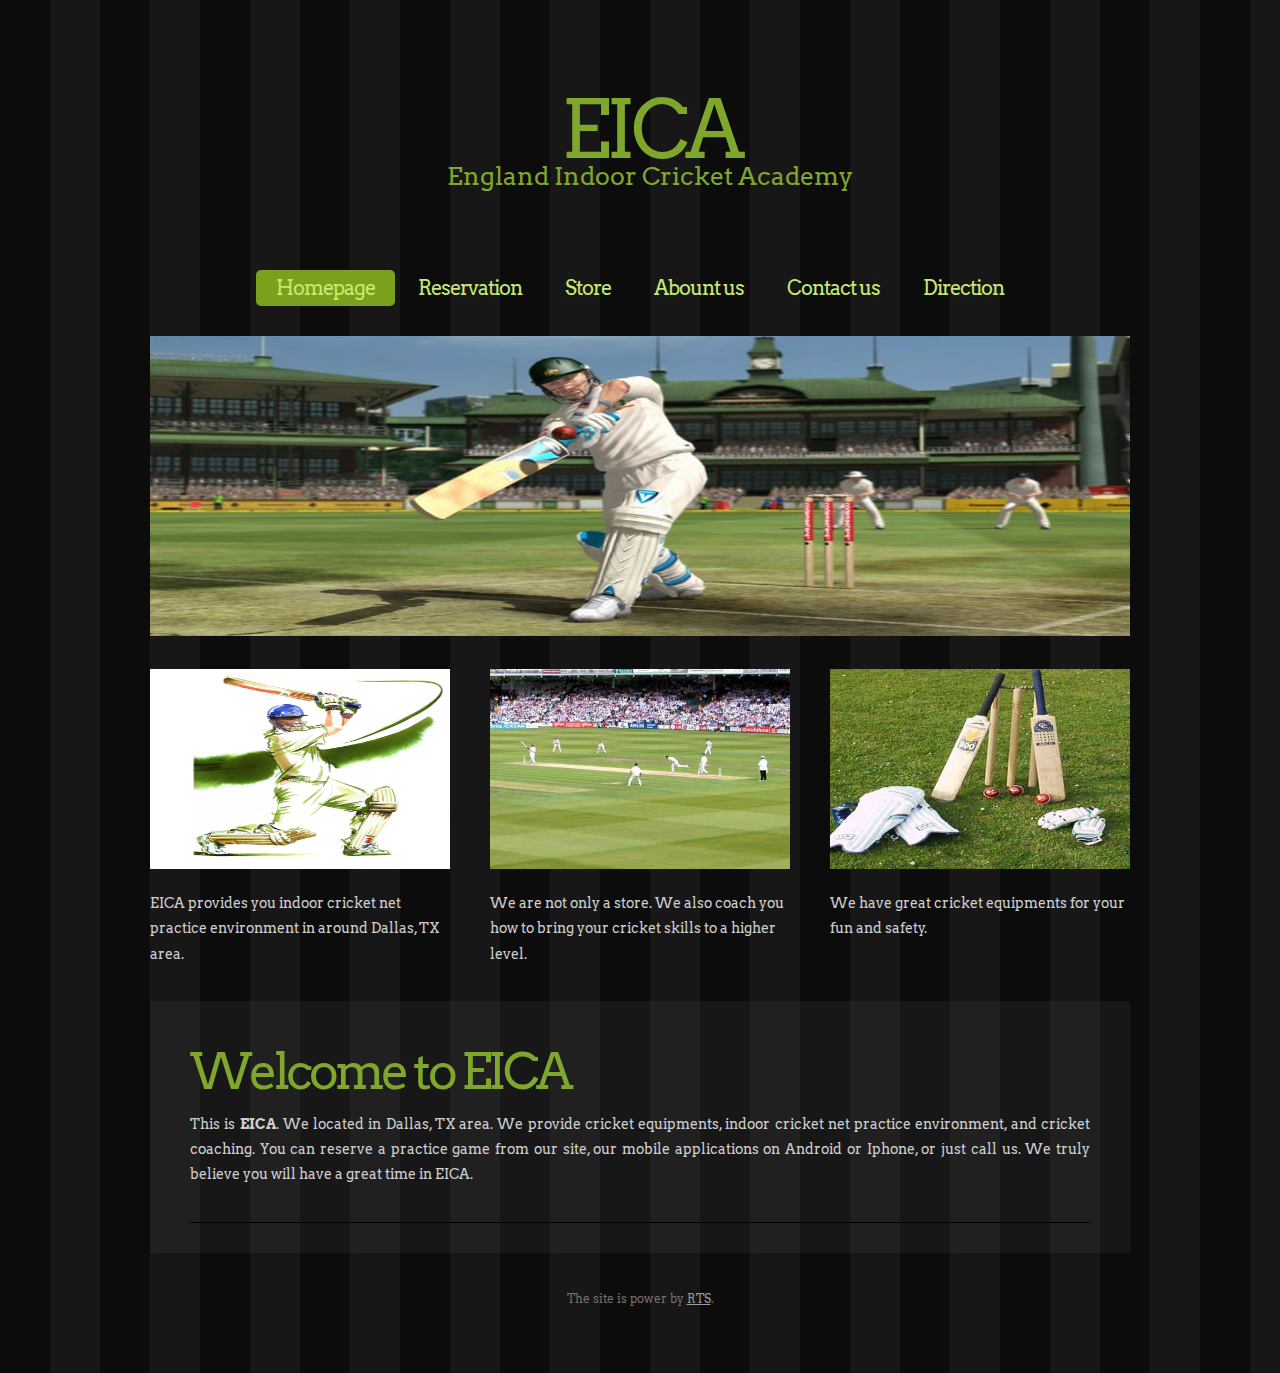
<file: index.html>
<!DOCTYPE html PUBLIC "-//W3C//DTD XHTML 1.0 Strict//EN" "http://www.w3.org/TR/xhtml1/DTD/xhtml1-strict.dtd">
<!--
Design by Free CSS Templates
http://www.freecsstemplates.org
Released for free under a Creative Commons Attribution 2.5 License

Name       : FootBall   
Description: A two-column, fixed-width design with simple color scheme.
Version    : 1.0
Released   : 20120604
-->
<html xmlns="http://www.w3.org/1999/xhtml">
<head>
<meta name="keywords" content="" />
<meta name="description" content="" />
<meta http-equiv="content-type" content="text/html; charset=utf-8" />
<title>EICA by RTS</title>
<link href="http://fonts.googleapis.com/css?family=Abel|Arvo" rel="stylesheet" type="text/css" />
<link href="style.css" rel="stylesheet" type="text/css" media="screen" />
<script type="text/javascript" src="jquery-1.7.1.min.js"></script>
<script type="text/javascript" src="jquery.dropotron-1.0.js"></script>
</head>
<body>
<div id="wrapper">
	<div id="header-wrapper">
		<div id="header">
			<div id="logo">
				<h1><a href="#">EICA</a></h1>
				<p>England Indoor Cricket Academy</p>
			</div>
		</div>
	</div>
	<!-- end #header -->
	<div id="menu-wrapper">
		<ul id="menu">
			<li class="current_page_item"><a href="#"><span>Homepage</span></a></li>
			<li><a href="reservation.jsp"><span>Reservation</span></a></li>
			<li><a href="store.jsp"><span>Store</span></a></li>
			<li><a href="About.html"><span>Abount us</span></a></li>
			
			<!-- 
			<li><span>Links</span>
				<ul>
					<li class="first"> <a href="index">Maecenas luctus lectus</a> </li>
					<li> <a href="search">Integer gravida</a> </li>
					<li class="last"> <a href="about">Ut nonummy rutrum</a> </li>
				</ul>
			</li>
			 -->
			 
			<li><a href="Contact.html"><span>Contact us</span></a></li>
			<li><a href="direction.html"><span>Direction</span></a></li>
		</ul>
		<script type="text/javascript">
			$('#menu').dropotron();
		</script> 
	</div>
	<!-- end #menu -->
	<div id="splash"><img src="images/pics01.jpg" width="980" height="300" alt="" /></div>
	<div id="three-column">
		<div id="column1">
			<p><img src="images/pics02.jpg" width="300" height="200" alt="" /></p>
			<p> EICA provides you indoor cricket net practice environment in around Dallas, TX area. </p>
		</div>
		<div id="column2">
			<p><img src="images/pics03.jpg" width="300" height="200" alt="" /></p>
			<p>We are not only a store. We also coach you how to bring your cricket skills to a higher level.</p>
		</div>
		<div id="column3">
			<p><img src="images/pics04.jpg" width="300" height="200" alt="" /></p>
			<p>We have great cricket equipments for your fun and safety. </p>
		</div>
	</div>
	<div id="page">
		<div class="post">
			<h2 class="title"><a href="#">Welcome to EICA</a></h2>
			<div class="entry">
				<p>This is <strong>EICA</strong>. We located in Dallas, TX area. We provide cricket equipments, indoor cricket net practice environment, and cricket coaching. You can reserve a practice game from our site, our mobile applications on Android or Iphone, or just call us. We truly believe you will have a great time in EICA. </p>
			</div>
		</div>
	</div>
</div>
<div id="footer">
	<p>The site is power by <a href="http://www.rtsolinc.com/">RTS</a>.
</div>
<!-- end #footer -->
</body>
</html>
</file>
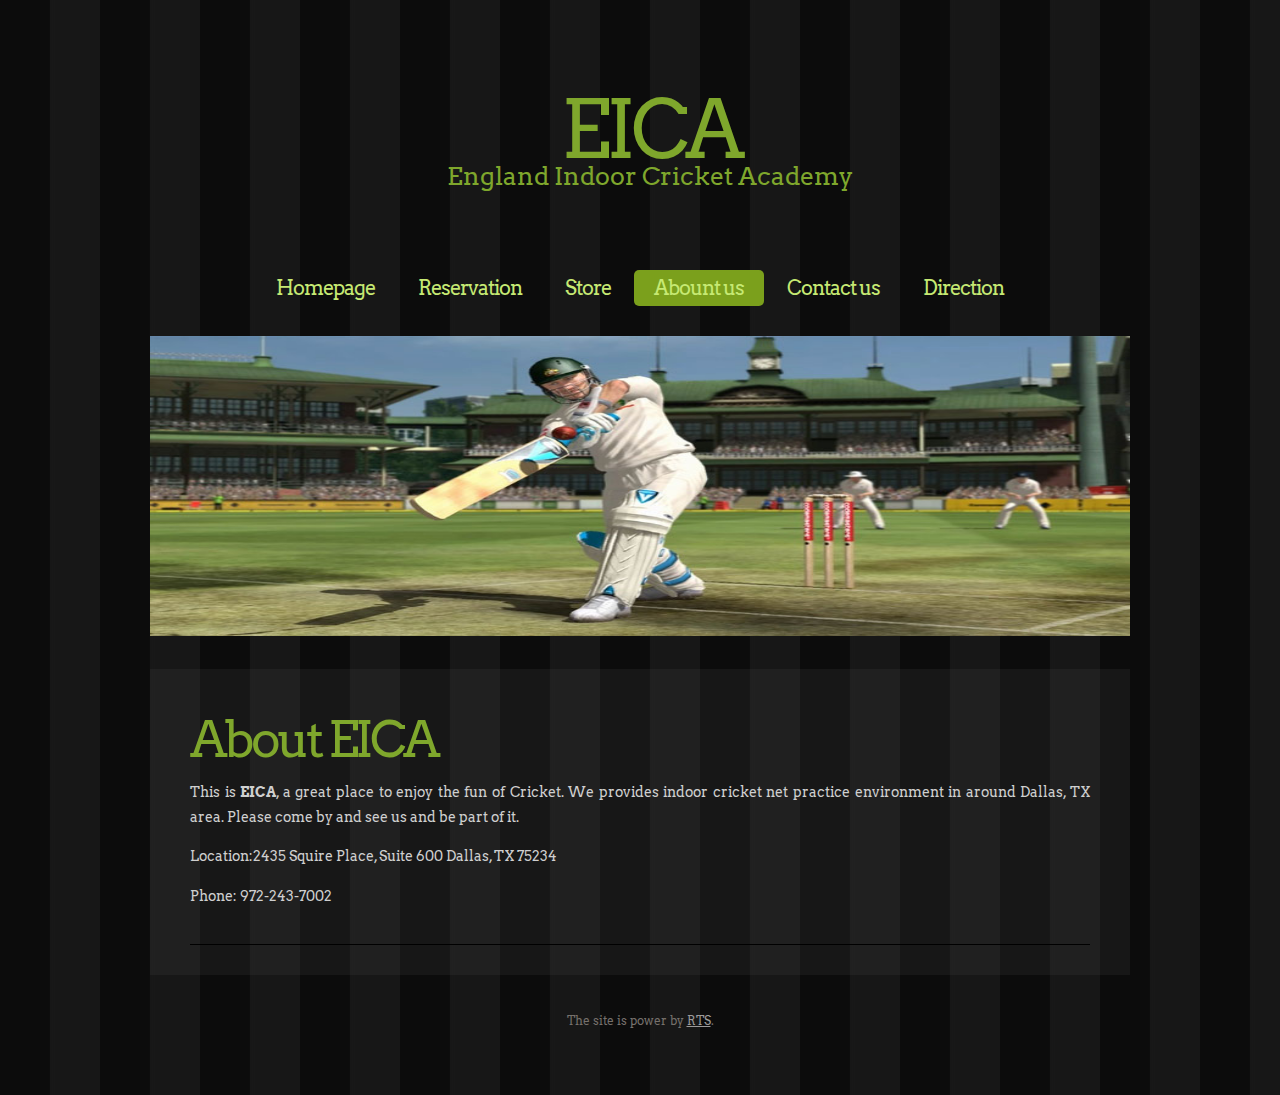
<file: About.html>
<!DOCTYPE html PUBLIC "-//W3C//DTD XHTML 1.0 Strict//EN" "http://www.w3.org/TR/xhtml1/DTD/xhtml1-strict.dtd">
<!--
Design by Free CSS Templates
http://www.freecsstemplates.org
Released for free under a Creative Commons Attribution 2.5 License

Name       : FootBall   
Description: A two-column, fixed-width design with simple color scheme.
Version    : 1.0
Released   : 20120604
-->
<html xmlns="http://www.w3.org/1999/xhtml">
<head>
<meta name="keywords" content="" />
<meta name="description" content="" />
<meta http-equiv="content-type" content="text/html; charset=utf-8" />
<title>EICA by RTS</title>
<link href="http://fonts.googleapis.com/css?family=Abel|Arvo" rel="stylesheet" type="text/css" />
<link href="style.css" rel="stylesheet" type="text/css" media="screen" />
<script type="text/javascript" src="jquery-1.7.1.min.js"></script>
<script type="text/javascript" src="jquery.dropotron-1.0.js"></script>
</head>
<body>
<div id="wrapper">
	<div id="header-wrapper">
		<div id="header">
			<div id="logo">
				<h1><a href="#">EICA</a></h1>
				<p>England Indoor Cricket Academy</p>
			</div>
		</div>
	</div>
	<!-- end #header -->
	<div id="menu-wrapper">
		<ul id="menu">
			<li><a href="index.html"><span>Homepage</span></a></li>
			<li><a href="reservation.jsp"><span>Reservation</span></a></li>
			<li><a href="store.jsp"><span>Store</span></a></li>
			<li class="current_page_item"><a href="#"><span>Abount us</span></a></li>
			
			<!-- 
			<li><span>Links</span>
				<ul>
					<li class="first"> <a href="index">Maecenas luctus lectus</a> </li>
					<li> <a href="search">Integer gravida</a> </li>
					<li class="last"> <a href="about">Ut nonummy rutrum</a> </li>
				</ul>
			</li>
			 -->
			 
			<li><a href="Contact.html"><span>Contact us</span></a></li>
			<li><a href="direction.html"><span>Direction</span></a></li>
		</ul>
		<script type="text/javascript">
			$('#menu').dropotron();
		</script> 
	</div>
	<!-- end #menu -->
	<div id="splash"><img src="images/pics01.jpg" width="980" height="300" alt="" /></div>
	<div id="page">
		<div class="post">
			<h2 class="title"><a href="#">About EICA</a></h2>
			<div class="entry">
				<p>This is <strong>EICA</strong>, a great place to enjoy the fun of Cricket. We provides indoor cricket net practice environment in around Dallas, TX area. Please come by and see us and be part of it. </p>
				<p>Location:2435 Squire Place, Suite 600  Dallas, TX 75234 </p>
				<p>Phone: 972-243-7002</p>
			</div>
		</div>
	</div>
</div>
<div id="footer">
	<p>The site is power by <a href="http://www.rtsolinc.com/">RTS</a>.
</div>
<!-- end #footer -->
</body>
</html>
</file>
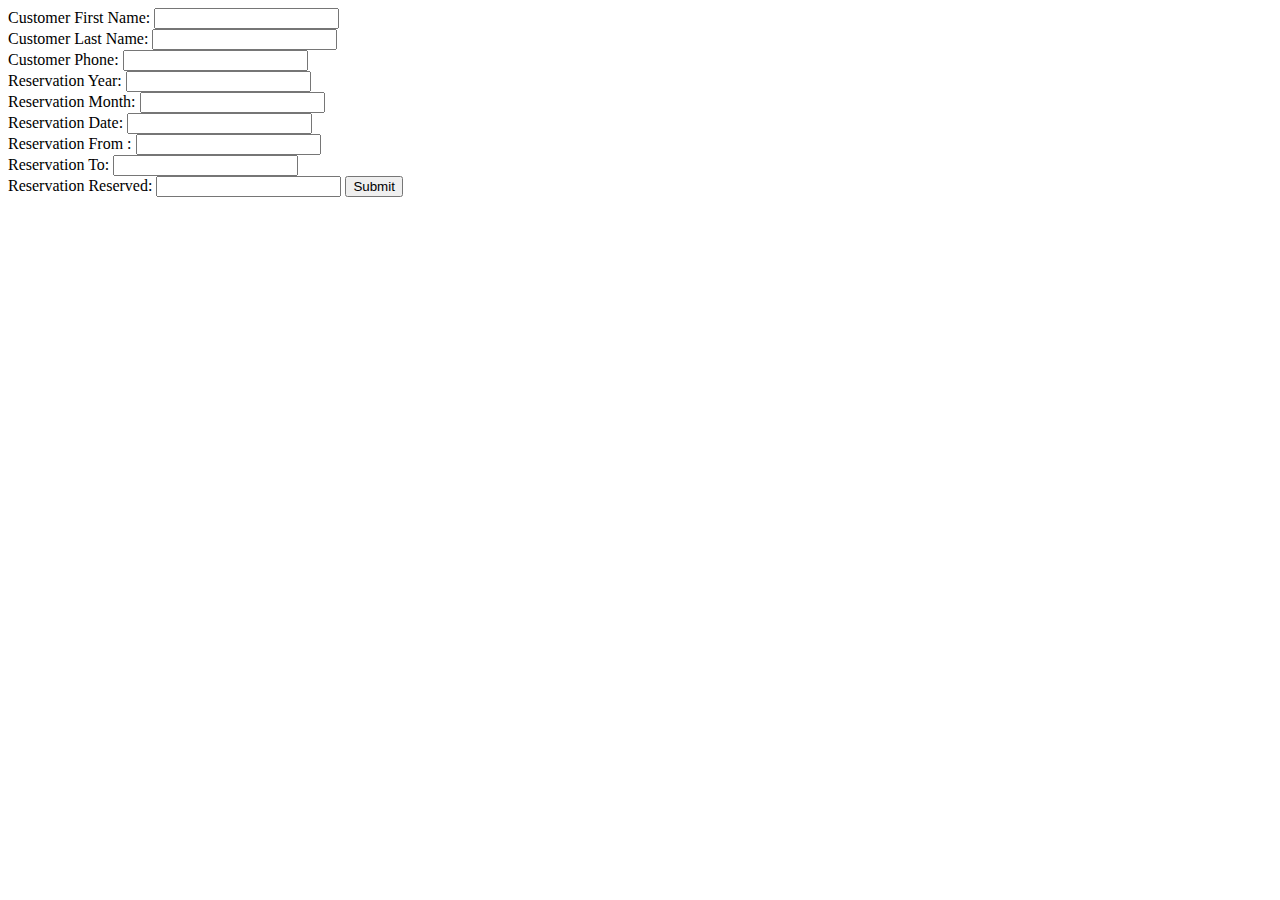
<file: addrecord.html>
<!DOCTYPE html PUBLIC "-//W3C//DTD HTML 4.01 Transitional//EN" "http://www.w3.org/TR/html4/loose.dtd">
<html>
<head>
<meta http-equiv="Content-Type" content="text/html; charset=UTF-8">
<title>Insert title here</title>
</head>
<body>
<form name="input" action="add" method="get">
Customer First Name: <input type="text" name="firstname" />
<br/>
Customer Last Name: <input type="text" name="lastname" />
<br/>
Customer Phone: <input type="text" name="phone" />
<br/>
Reservation Year: <input type="text" name="year" />
<br/>
Reservation Month: <input type="text" name="month" />
<br/>
Reservation Date: <input type="text" name="date" />
<br/>
Reservation From : <input type="text" name="fromtime" />
<br/>
Reservation To: <input type="text" name="totime" />
<br/>
Reservation Reserved: <input type="text" name="reserveornot" />
<input type="submit" value="Submit" />
<br/>
</form> 
</body>
</html>
</file>
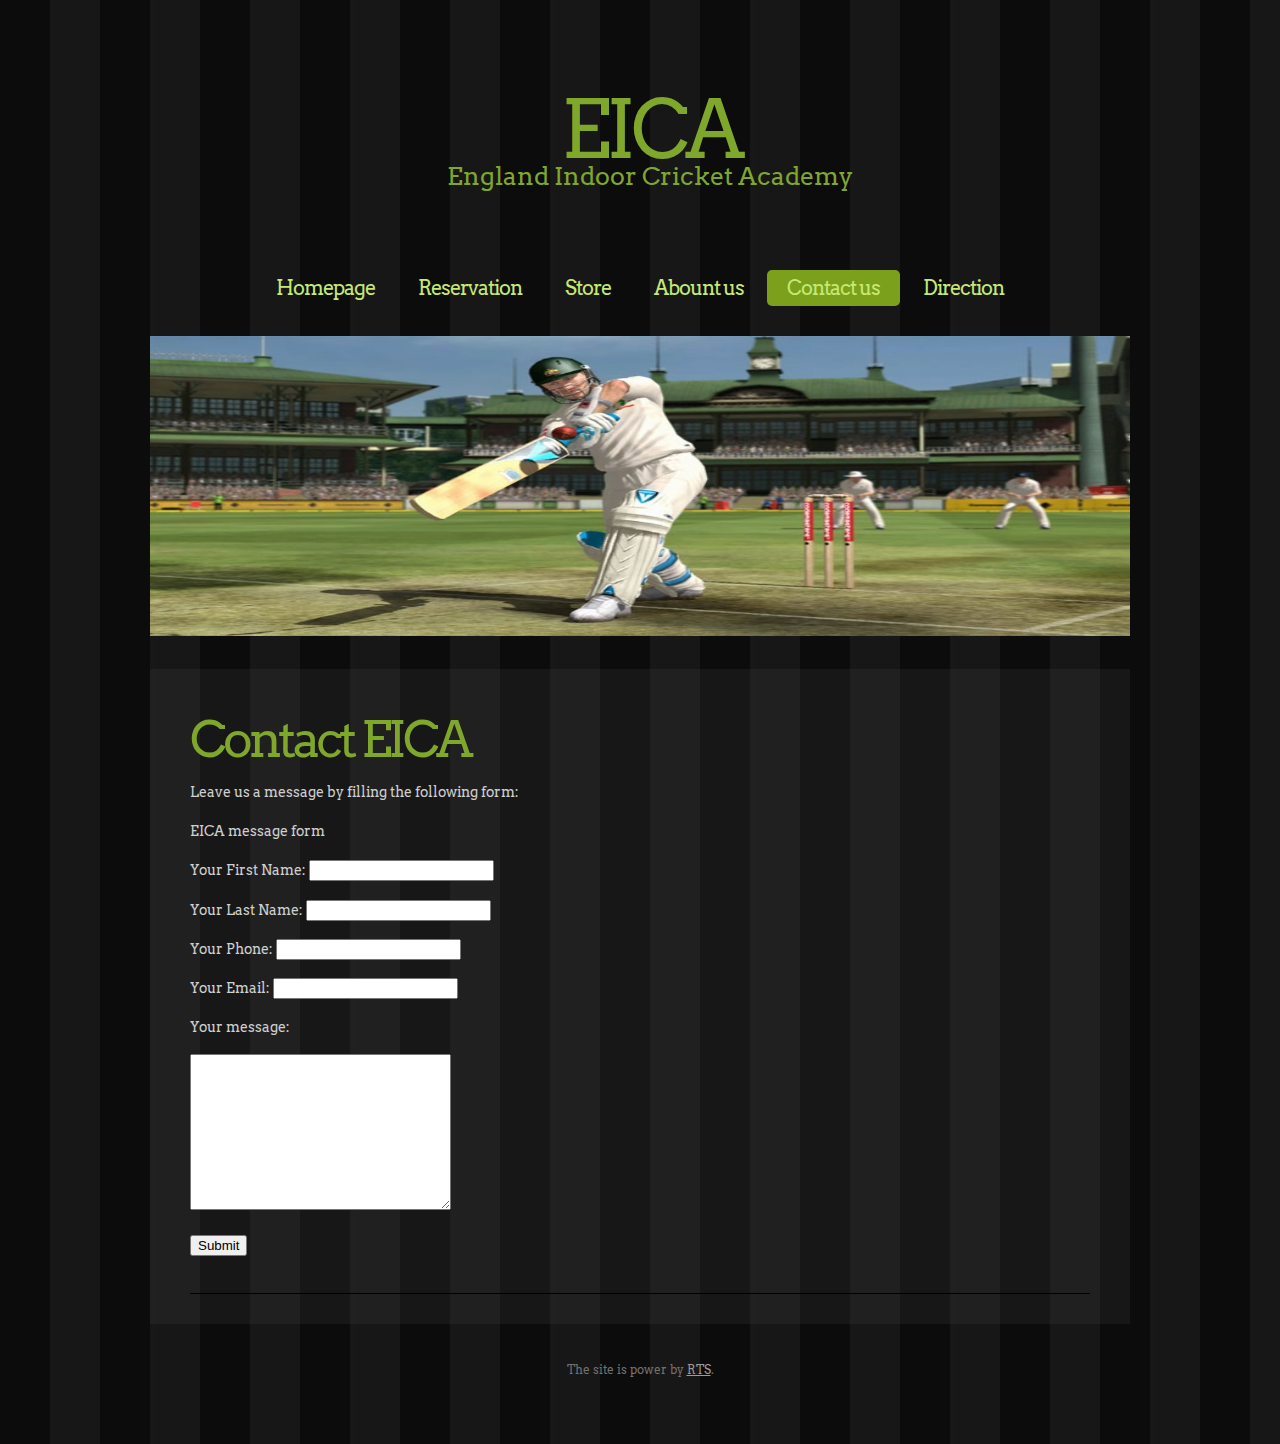
<file: Contact.html>
<!DOCTYPE html PUBLIC "-//W3C//DTD XHTML 1.0 Strict//EN" "http://www.w3.org/TR/xhtml1/DTD/xhtml1-strict.dtd">
<!--
Design by Free CSS Templates
http://www.freecsstemplates.org
Released for free under a Creative Commons Attribution 2.5 License

Name       : FootBall   
Description: A two-column, fixed-width design with simple color scheme.
Version    : 1.0
Released   : 20120604
-->
<html xmlns="http://www.w3.org/1999/xhtml">
<head>
<meta name="keywords" content="" />
<meta name="description" content="" />
<meta http-equiv="content-type" content="text/html; charset=utf-8" />
<title>EICA by RTS</title>
<link href="http://fonts.googleapis.com/css?family=Abel|Arvo" rel="stylesheet" type="text/css" />
<link href="style.css" rel="stylesheet" type="text/css" media="screen" />
<script type="text/javascript" src="jquery-1.7.1.min.js"></script>
<script type="text/javascript" src="jquery.dropotron-1.0.js"></script>
</head>
<body>
<div id="wrapper">
	<div id="header-wrapper">
		<div id="header">
			<div id="logo">
				<h1><a href="#">EICA</a></h1>
				<p>England Indoor Cricket Academy</p>
			</div>
		</div>
	</div>
	<!-- end #header -->
	<div id="menu-wrapper">
		<ul id="menu">
			<li><a href="index.html"><span>Homepage</span></a></li>
			<li><a href="reservation.jsp"><span>Reservation</span></a></li>
			<li><a href="store.jsp"><span>Store</span></a></li>
			<li><a href="About.html"><span>Abount us</span></a></li>
			
			<!-- 
			<li><span>Links</span>
				<ul>
					<li class="first"> <a href="index">Maecenas luctus lectus</a> </li>
					<li> <a href="search">Integer gravida</a> </li>
					<li class="last"> <a href="about">Ut nonummy rutrum</a> </li>
				</ul>
			</li>
			 -->
			 
			<li class="current_page_item"><a href="#"><span>Contact us</span></a></li>
			<li><a href="direction.html"><span>Direction</span></a></li>
		</ul>
		<script type="text/javascript">
			$('#menu').dropotron();
		</script> 
	</div>
	<!-- end #menu -->
	<div id="splash"><img src="images/pics01.jpg" width="980" height="300" alt="" /></div>
	<div id="page">
		<div class="post">
			<h2 class="title"><a href="#">Contact EICA</a></h2>
			<div class="entry">
				<p>Leave us a message by filling the following form: </p>
				<p>EICA message form</p>
				<form name="input" action="email.jsp" method="get">
					<p>Your First Name:     <input type="text" name="firstname" /></p>
					<p>Your Last Name:     <input type="text" name="lastname" /></p>
					<p>Your Phone:     <input type="text" name="phone" /></p>
					<p>Your Email:     <input type="text" name="email" /></p>
					<p>Your message:</p>
					<p><textarea name="message" cols="30" rows="10"></textarea></p>
					<p><input type="submit" value="Submit" /></p>
				</form> 
			</div>
		</div>
	</div>
</div>
<div id="footer">
	<p>The site is power by <a href="http://www.rtsolinc.com/">RTS</a>.
</div>
<!-- end #footer -->
</body>
</html>
</file>
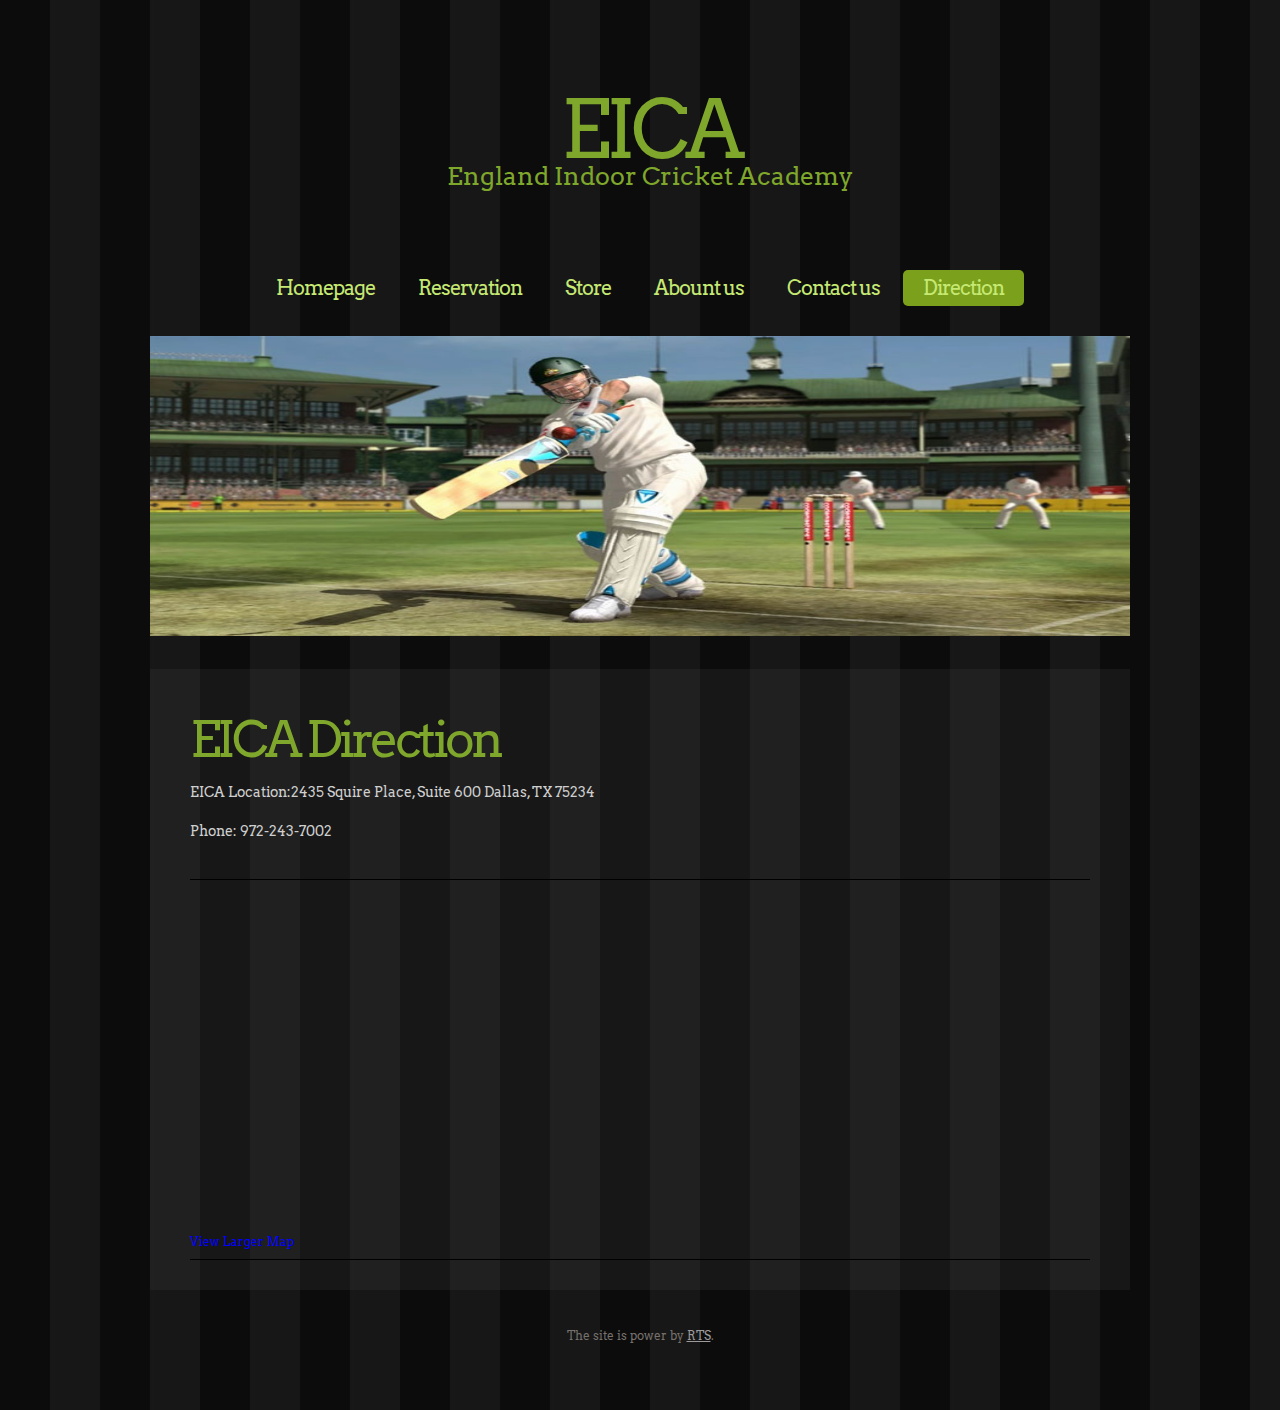
<file: direction.html>
<!DOCTYPE html PUBLIC "-//W3C//DTD XHTML 1.0 Strict//EN" "http://www.w3.org/TR/xhtml1/DTD/xhtml1-strict.dtd">
<!--
Design by Free CSS Templates
http://www.freecsstemplates.org
Released for free under a Creative Commons Attribution 2.5 License

Name       : FootBall   
Description: A two-column, fixed-width design with simple color scheme.
Version    : 1.0
Released   : 20120604
-->
<html xmlns="http://www.w3.org/1999/xhtml">
<head>
<meta name="keywords" content="" />
<meta name="description" content="" />
<meta http-equiv="content-type" content="text/html; charset=utf-8" />
<title>EICA by RTS</title>
<link href="http://fonts.googleapis.com/css?family=Abel|Arvo" rel="stylesheet" type="text/css" />
<link href="style.css" rel="stylesheet" type="text/css" media="screen" />
<script type="text/javascript" src="jquery-1.7.1.min.js"></script>
<script type="text/javascript" src="jquery.dropotron-1.0.js"></script>
</head>
<body>
<div id="wrapper">
	<div id="header-wrapper">
		<div id="header">
			<div id="logo">
				<h1><a href="#">EICA</a></h1>
				<p>England Indoor Cricket Academy</p>
			</div>
		</div>
	</div>
	<!-- end #header -->
	<div id="menu-wrapper">
		<ul id="menu">
			<li><a href="index.html"><span>Homepage</span></a></li>
			<li><a href="reservation.jsp"><span>Reservation</span></a></li>
			<li><a href="store.jsp"><span>Store</span></a></li>
			<li><a href="About.html"><span>Abount us</span></a></li>
			
			<!-- 
			<li><span>Links</span>
				<ul>
					<li class="first"> <a href="index">Maecenas luctus lectus</a> </li>
					<li> <a href="search">Integer gravida</a> </li>
					<li class="last"> <a href="about">Ut nonummy rutrum</a> </li>
				</ul>
			</li>
			 -->
			 
			<li><a href="Contact.html"><span>Contact us</span></a></li>
			<li class="current_page_item"><a href="#"><span>Direction</span></a></li>
		</ul>
		<script type="text/javascript">
			$('#menu').dropotron();
		</script> 
	</div>
	<!-- end #menu -->
	<div id="splash"><img src="images/pics01.jpg" width="980" height="300" alt="" /></div>
	<div id="page">
		<div class="post">
			<h2 class="title"><a href="#">EICA Direction</a></h2>
			<div class="entry">
				<p>EICA Location:2435 Squire Place, Suite 600  Dallas, TX 75234 </p>
				<p>Phone: 972-243-7002</p>
			</div>
		</div>
		<div class="post">		
			<iframe width="425" height="350" frameborder="0" scrolling="no" marginheight="0" marginwidth="0" src="https://maps.google.com/maps?oe=utf-8&amp;client=firefox-a&amp;q=2435+Squire+Place,+Suite+600++Dallas,+TX+75234&amp;ie=UTF8&amp;hq=&amp;hnear=2435+Squire+Pl,+Dallas,+Texas+75234&amp;gl=us&amp;ll=32.930782,-96.89722&amp;spn=0.020135,0.042272&amp;t=m&amp;z=14&amp;iwloc=A&amp;output=embed"></iframe><br /><small><a href="https://maps.google.com/maps?oe=utf-8&amp;client=firefox-a&amp;q=2435+Squire+Place,+Suite+600++Dallas,+TX+75234&amp;ie=UTF8&amp;hq=&amp;hnear=2435+Squire+Pl,+Dallas,+Texas+75234&amp;gl=us&amp;ll=32.930782,-96.89722&amp;spn=0.020135,0.042272&amp;t=m&amp;z=14&amp;iwloc=A&amp;source=embed" style="color:#0000FF;text-align:left">View Larger Map</a></small>
		</div>
	</div>
</div>
<div id="footer">
	<p>The site is power by <a href="http://www.rtsolinc.com/">RTS</a>.
</div>
<!-- end #footer -->
</body>
</html>
</file>
<file: style.css>
/*
Design by Free CSS Templates
http://www.freecsstemplates.org
Released for free under a Creative Commons Attribution 2.5 License
*/

body {
	margin: 0;
	padding: 0;
	background: #000000 url(images/wrapper-bg.jpg) repeat;
	font-family: 'Arvo', serif;
	font-size: 14px;
	color: #CFCFCF;
}

h1, h2, h3 {
	margin: 0px;
	padding: 0px;
	font-family: 'Arvo', serif;
	font-weight: 400;
	color: #424242;
}

h1 {
	font-size: 2em;
}

h2 {
	font-size: 2.4em;
}

h3 {
	font-size: 1.6em;
}

p, ul, ol {
	margin-top: 0;
	line-height: 180%;
}

ul, ol {
}

a {
	text-decoration: none;
	color: #9C9A9A;
}

a:hover {
	text-decoration: underline;
}

img.border {
	border: 6px solid #EEE7DF;
}

img.alignleft {
	float: left;
	margin-right: 25px;
}

img.alignright {
	float: right;
}

img.aligncenter {
	margin: 0px auto;
}

#wrapper {
	margin: 0 auto;
	padding: 0;
}

/* Header */

#header-wrapper {
	height: 240px;
	margin-bottom: 30px;
}

#header {
	width: 960px;
	height: 240px;
	margin: 0 auto;
}

/* Logo */

#logo {
	width: 980px;
	height: 100px;
	margin: 0px auto;
	padding: 80px 0px 0px 0px;
	color: #7FA72C;
}

#logo h1, #logo p {
	display: block;
	margin: 0px;
	padding: 0px;
}

#logo h1 {
	letter-spacing: -5px;
	text-align: center;
	font-size: 80px;
	color: #7FA72C;
}

#logo h1 a {
	color: #7FA72C;
}

#logo p {
	margin-top: -25px;
	text-align: center;
	font-family: 'Arvo', serif;
	font-size: 25px;
}

#logo a {
	border: none;
	background: none;
	text-decoration: none;
	color: #7FA72C;
}

/* Search */

#search {
	float: right;
	width: 280px;
	height: 100px;
	padding: 0;
}

#search form {
	height: 41px;
	margin: 0;
	padding: 60px 0 0 30px;
}

#search fieldset {
	margin: 0;
	padding: 0;
	border: none;
}

#search-text {
	width: 195px;
	padding: 6px 10px;
	border: none;
	background: #FFFFFF;
	font: normal 11px;
	color: #7F7F81;
}

#search-submit {
	display: none;
}

/* Menu */

#menu-wrapper {
	width: 980px;
	margin: 0px auto;
	padding: 0px;
	color: #000000;
}

#menu {
	margin: 0;
	padding: 0px 20px;
	list-style: none;
	letter-spacing: -1px;
	text-align: center;
	text-decoration: none;
	font-size: 20px;
	font-weight: normal;
	color: #C6E973;
}

#menu li {
	display: inline-block;
	margin: 0px;
	padding: 0px;
}

#menu a {
	display: block;
	margin: 0px;
	padding: 0px;
	color: #C6E973;
}

#menu .current_page_item a {
	border-radius: 5px;
	background: #7BA01C;
}

#menu a:hover {
	border-radius: 5px;
	background: #7BA01C;
	text-decoration: none;
	color: #FFFFFF;
}

#menu span {
	margin: 0px;
	padding: 0px 20px;
}

#menu > li {
}

#menu > li.active {
	border-radius: 5px;
	background: #7BA01C;
	color: #FFFFFF;
}

.dropotron li.opener {
	border-right: solid 2px #FFFFFF;
}

.dropotron {
	margin: 0px;
	padding: 10px 0px;
	background: #7BA01C;
	border-radius: 5px;
	list-style: none;
	font-size: 18px;
	font-weight: normal;
	color: #FFFFFF;
}

.dropotron a {
	color: #FFFFFF;
	text-decoration: none;
}

.dropotron li {
	margin: 0px;
	padding: 5px 20px;
}

.dropotron li:hover, .dropotron li.active {
	background: #6A9306;
}

/* Page */

#page {
	width: 900px;
	margin: 0px auto 20px auto;
	padding: 30px 40px;
	background: url(images/content-wrapper-bg.png) repeat;
}

/* Content */

#content {
	float: right;
	width: 650px;
}

#content .contentbg {
	width: 590px;
	padding: 10px 30px 0px 30px;
}

.post {
	clear: both;
	padding-bottom: 10px;
	border-bottom: 1px solid #000000;
}

.post .title {
	padding-top: 10px;
	letter-spacing: -4px;
	font-size: 50px;
	color: #7FA72C;
}

.post .title a {
	border: none;
	color: #7FA72C;
}

.post .meta {
	padding-bottom: 10px;
	text-align: left;
	font-size: 11px;
	font-style: italic;
}

.post .meta a {
}

.post .entry {
	text-align: justify;
	margin-bottom: 25px;
	padding: 10px 0px 0px 0px;
}

.links {
	display: block;
	width: 96px;
	padding: 2px 0px 2px 0px;
	background: #A53602;
	text-align: center;
	font-size: 10px;
	color: #FFFFFF;
}

/* Sidebar */

#sidebar-bg {
	float: left;
	width: 330px;
}

#sidebar {
	overflow: hidden;
	width: 270px;
	padding: 30px 30px 20px 30px;
}

#sidebar ul {
	margin: 0;
	padding: 0;
	list-style: none;
}

#sidebar li {
	margin: 0;
	padding: 0;
}

#sidebar li ul {
	margin: 0px 0px;
	padding-bottom: 30px;
}

#sidebar li li {
	line-height: 35px;
}

#sidebar li li span {
	display: block;
	margin-top: -20px;
	padding: 0;
	font-size: 11px;
	font-style: italic;
}

#sidebar h2 {
	height: 38px;
	margin-bottom: 20px;
	padding: 12px 0 0 0px;
	border-bottom: 1px solid #000000;
	letter-spacing: -2px;
	font-size: 30px;
	color: #FFC023;
}

#sidebar p {
	margin: 0 0px;
	padding: 0px 20px 20px 20px;
	text-align: justify;
}

#sidebar a {
	border: none;
}

#sidebar a:hover {
	text-decoration: underline;
}

/* Calendar */

#calendar {
}

#calendar_wrap {
	padding: 20px;
}

#calendar table {
	width: 100%;
}

#calendar tbody td {
	text-align: center;
}

#calendar #next {
	text-align: right;
}

/* Footer */

#footer {
	height: 100px;
}

#footer p {
	margin: 0;
	padding-top: 18px;
	line-height: normal;
	text-align: center;
	font-size: 12px;
	color: #76716C;
}

#footer a {
	text-decoration: underline;
}

#slider {
	position: relative;
	width: 590px;
	margin: 0px auto 20px auto;
}

#slider .viewer {
	width: 590px;
	height: 300px;
	overflow: hidden;
	margin: 0 auto;
}

#slider .viewer .reel {
	display: none;
	height: 300px;
}

#slider .viewer .reel .slide {
	position: relative;
	width: 590px;
	height: 300px;
}

#splash {
	width: 980px;
	margin: 30px auto 30px auto;
}

#three-column {
	overflow: hidden;
	width: 980px;
	margin: 20px auto;
}

#three-column #column1 {
	float: left;
	width: 300px;
	margin-right: 40px;
}

#three-column #column2 {
	float: left;
	width: 300px;
}

#three-column #column3 {
	float: right;
	width: 300px;
}

#calendar-table {
    width:850px;
    overflow-x: auto;
}
</file>
